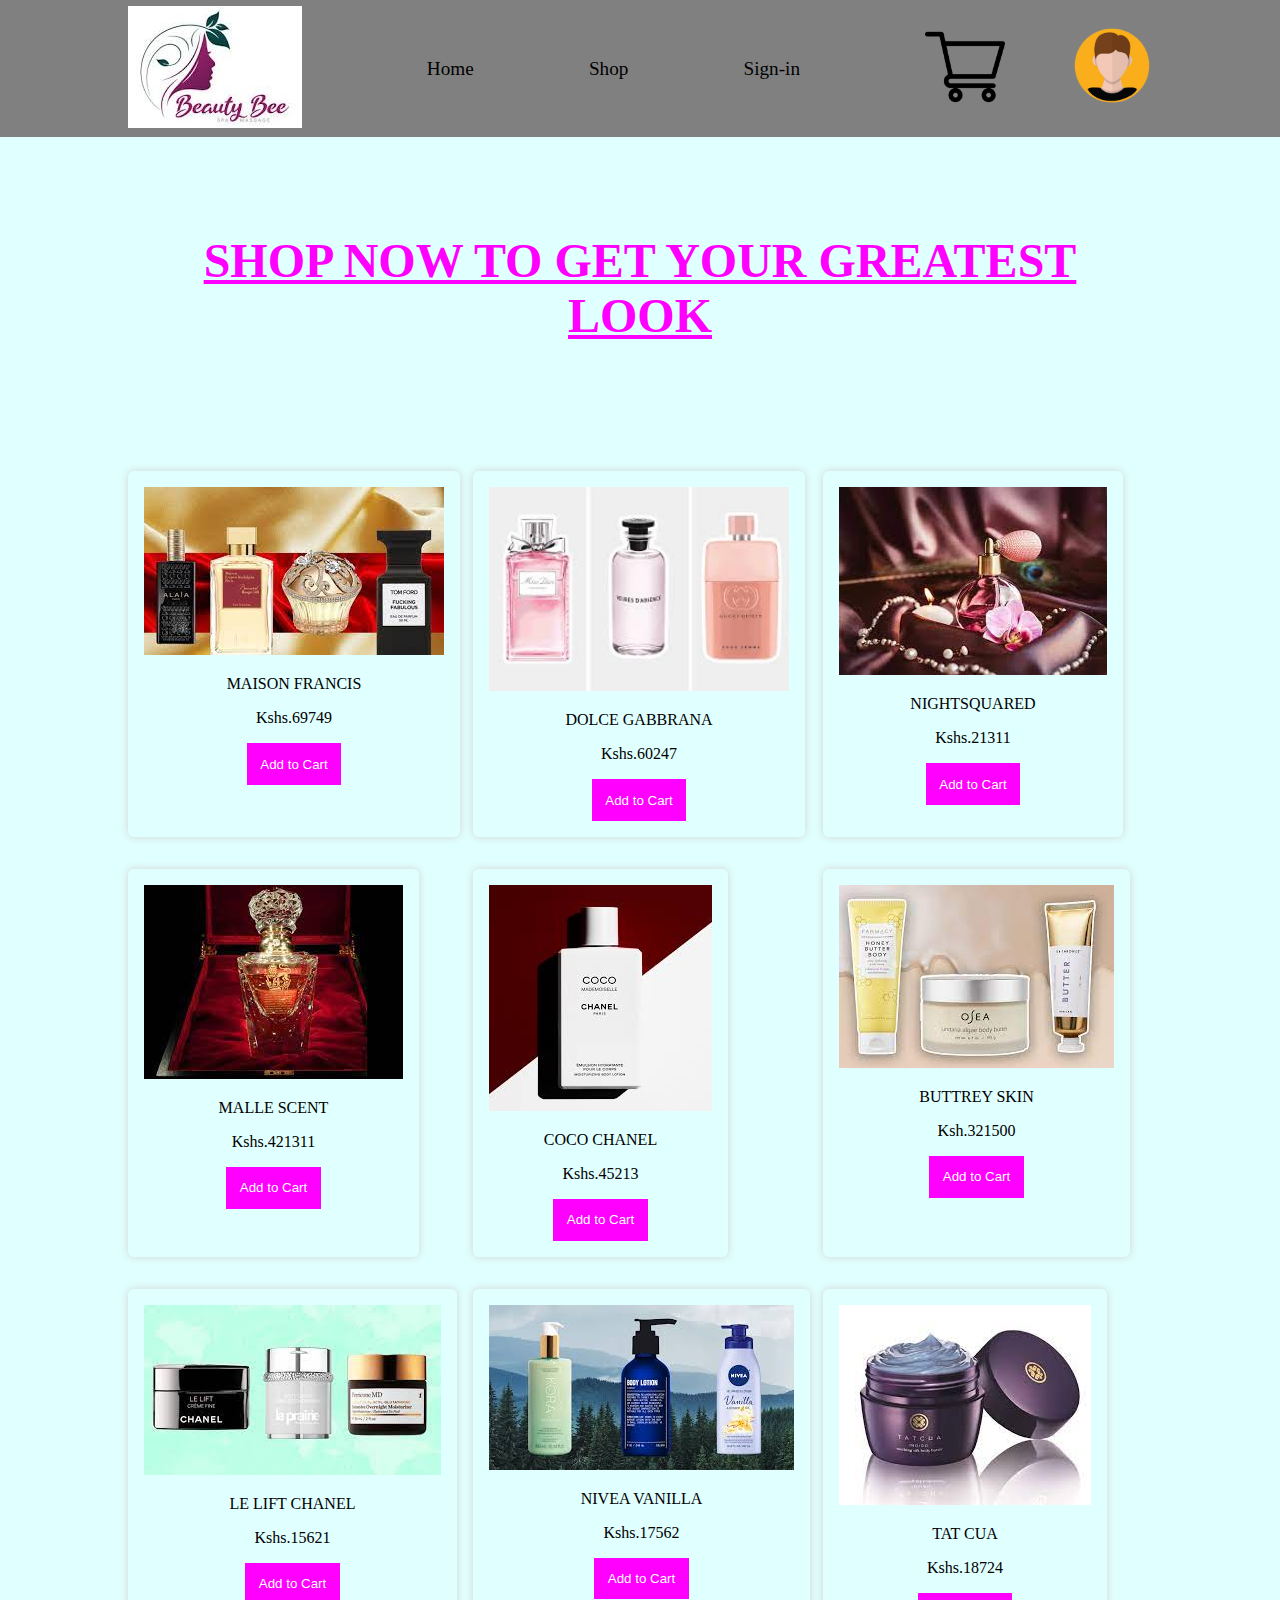
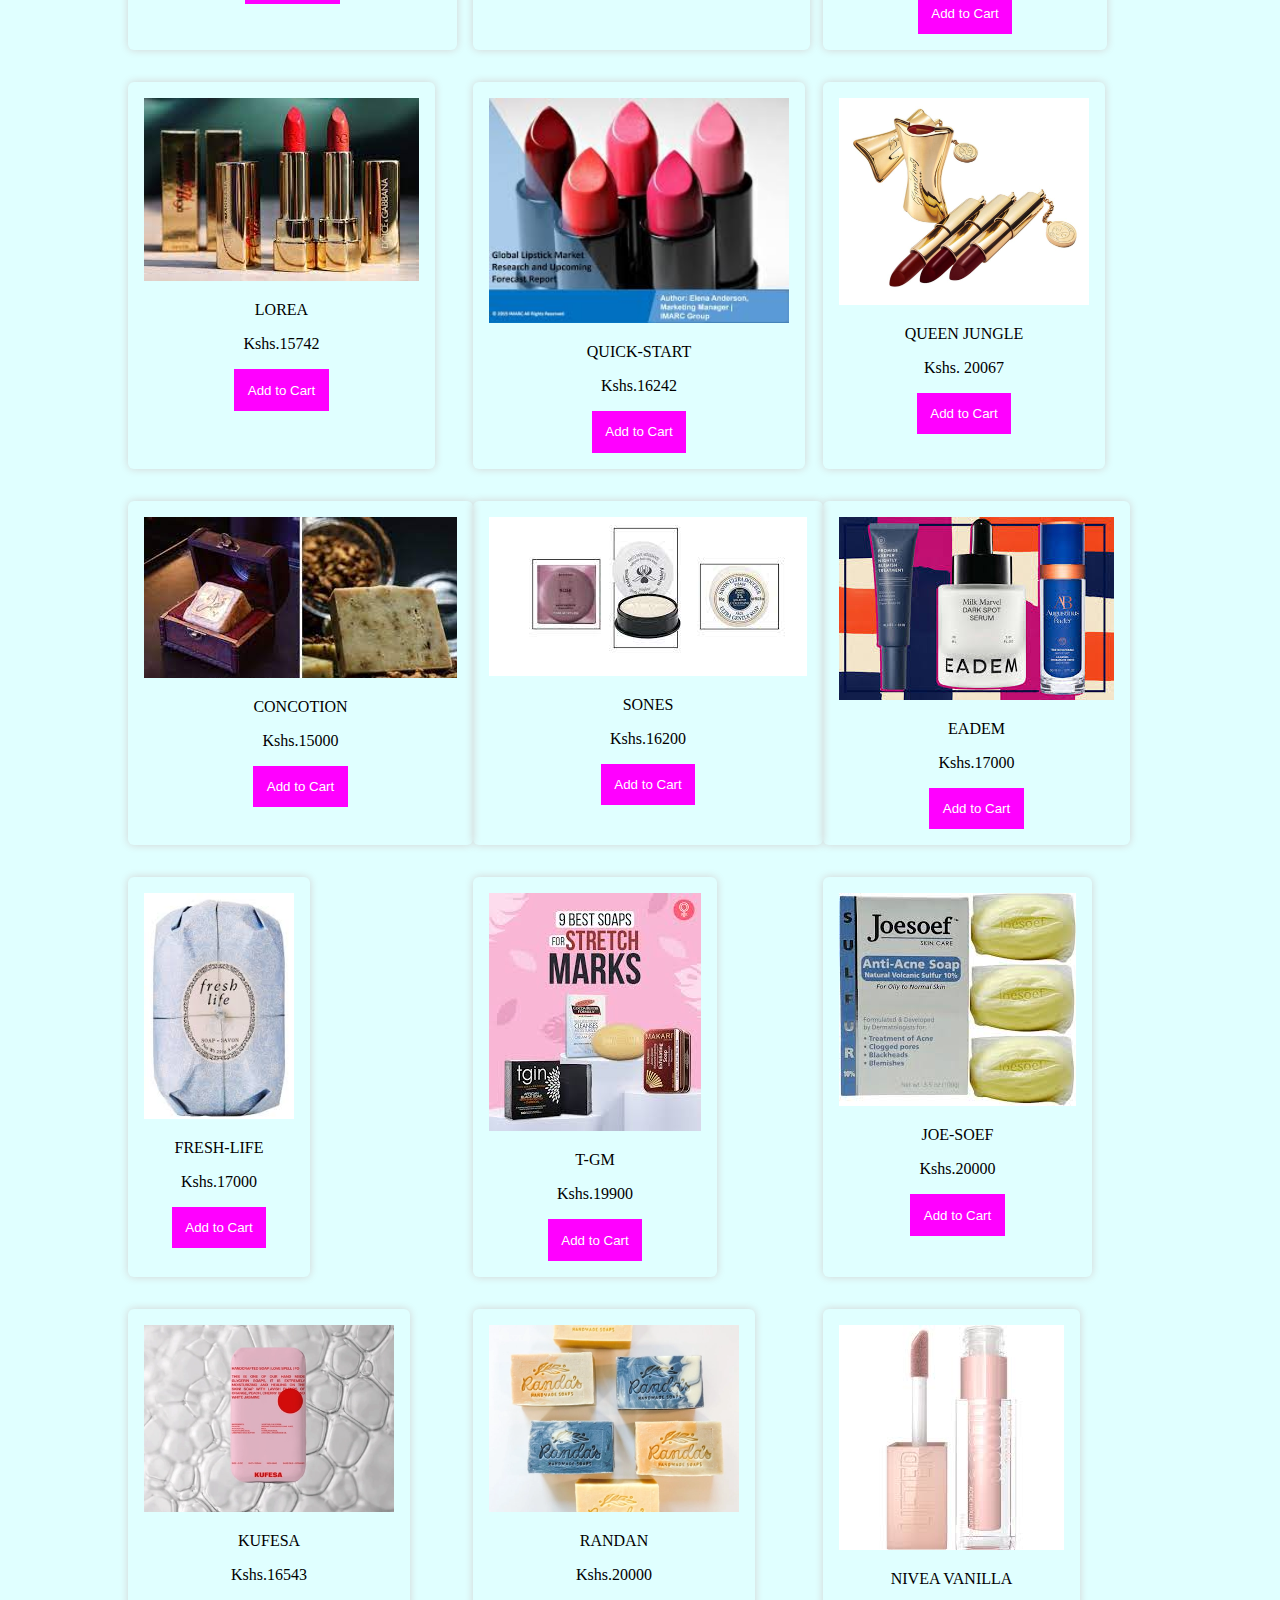
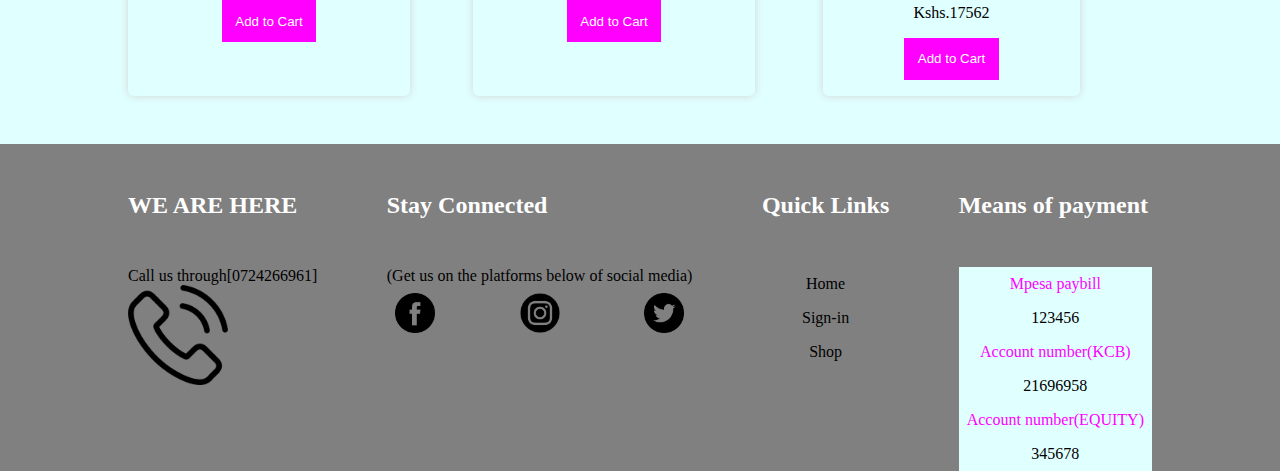
<file: shop.html>
<!DOCTYPE html>
<html lang="en">
  <head>
    <link
      href="https://fonts.googleapis.com/css2?family=Kanit:wght@400;700&display=swap"
      rel="stylesheet"
    />
    <link
      rel="stylesheet"
      href="https://cdnjs.cloudflare.com/ajax/libs/font-awesome/6.4.0/css/all.min.css"
      integrity="sha512-iecdLmaskl7CVkqkXNQ/ZH/XLlvWZOJyj7Yy7tcenmpD1ypASozpmT/E0iPtmFIB46ZmdtAc9eNBvH0H/ZpiBw=="
      crossorigin="anonymous"
      referrerpolicy="no-referrer"
    />
    <link rel="stylesheet" href="css/style.css" />
    <meta charset="UTF-8" />
    <meta http-equiv="X-UA-Compatible" content="IE=edge" />
    <meta name="viewport" content="width=device-width, initial-scale=1.0" />
    <title>Shop</title>
  </head>
  <body>
    <nav class="nav">
        <div class="container">
            <div class="nav__container">
            <div class="nav__container__left">
        <img src="images/logo.jpeg" alt="this is a beauty logo">
    </div>
    <div class="nav__container__right">
        <ul>
        <ul>
            <li><a href="index.html">Home</a></li>
            <li><a href="shop.html">Shop </a></li>
            <li><a href="signin.html">Sign-in</a></li>
            
      
        </ul>
    </div>
            
    <div class="nav__container__right__cart">
        <img width="80" src="images/shopping-cart.png" alt="">
        
        <div id="cart">
          <h4>CART SECTION</h4>
        </div>
  
      </div>
      <div class="nav__container__right__profile">
        <img   width="80" src="images/avatar.png" alt="">
      </div>
            </div>
    </div>
</nav>
<section class="shop__and__cart">
        <div class="container">
<div class="shop__and__cart__container">
    <div class="shop">
      <div>
        <h1>SHOP NOW TO GET YOUR GREATEST LOOK</h1>
        <div class="shop__image">
          <div class="shop__image__card">
            <div class="img">
              <img src="images/perfume1.jpeg" alt="" />
              <p>MAISON FRANCIS </p><p data-price="69749">Kshs.69749</p>
              <div class="shop__button--black">
                <button class="add-to-cart">Add to Cart</button>
              </div>
            </div>
          </div>
          <div class="shop__image__card">
            <div class="img">
              <img width="300" src="images/bo.jpeg" alt="" />
              <p>DOLCE GABBRANA</p><p data-price="60247">Kshs.60247</p>
              <div class="shop__button--black">
                <button class="add-to-cart">Add to Cart</button>
              </div>
            </div>
          </div>
          <div class="shop__image__card">
            <div class="img">
              <img src="images/perfume3.jpeg" alt="" />
              <p>NIGHTSQUARED </p><p data-price="21311"  >Kshs.21311</p>
              <div class="shop__button--black">
                <button class="add-to-cart">Add to Cart</button>
              </div>
            </div>
          </div>
          <div class="shop__image__card">
            <div class="img">
              <img src="images/perfume4.jpeg" alt="" />
              <p>MALLE SCENT </p><p data-price="421311">Kshs.421311</p>
              <div class="shop__button--black">
                <button class="add-to-cart">Add to Cart</button>
              </div>
            </div>
          </div>
          <div class="shop__image__card">
            <div class="img">
              <img src="images/lotion1.jpeg" alt="" />
              <p>COCO CHANEL</p><p data-price="45213">Kshs.45213</p>
              <div class="shop__button--black">
                <button class="add-to-cart">Add to Cart</button>
              </div>
            </div>
          </div>
          <div class="shop__image__card">
            <div class="img">
              <img src="images/lotion2.jpeg" alt="" />
              <p>BUTTREY SKIN</p><p data-price="321500">Ksh.321500</p>
              <div class="shop__button--black">
                <button class="add-to-cart">Add to Cart</button>
              </div>
            </div>
          </div>
          <div class="shop__image__card">
            <div class="img">
              <img src="images/lotion3.jpeg" alt="" />
              <p>LE LIFT CHANEL</p><p data-price="15621" >Kshs.15621</p>
              <div class="shop__button--black">
                <button class="add-to-cart">Add to Cart</button>
              </div>
            </div>
          </div>
          <div class="shop__image__card">
            <div class="img">
              <img src="images/lotion4.jpeg" alt="" />
              <p>NIVEA VANILLA</p><p data-price="17562" > Kshs.17562</p>
              <div class="shop__button--black">
                <button class="add-to-cart">Add to Cart</button>
              </div>
            </div>
          </div>
          <div class="shop__image__card">
            <div class="img">
              <img src="images/lotion6.jpeg" alt="" />
              <p>TAT CUA </p><p data-price="18724">Kshs.18724</p>
              <div class="shop__button--black">
                <button class="add-to-cart">Add to Cart</button>
              </div>
            </div>
          </div>
          <div class="shop__image__card">
            <div class="img">
              <img src="images/lipstick1.jpeg" alt="" />
              <p>LOREA</p><p  data-price="15742"> Kshs.15742</p>
              <div class="shop__button--black">
                <button class="add-to-cart">Add to Cart</button>
              </div>
            </div>
          </div>
          <div class="shop__image__card">
            <div class="img">
              <img width="300" src="images/weh.jpeg" alt="" />
              <p>QUICK-START </p><p data-price="16242"  >Kshs.16242</p>
              <div class="shop__button--black">
                <button class="add-to-cart">Add to Cart</button>
              </div>
            </div>
          </div>
          <div class="shop__image__card">
            <div class="img">
              <img width="250px" src="images/lipstick3.jpg" alt="" />
              <p>QUEEN JUNGLE </p><p data-price="20067"  >Kshs. 20067</p>
              <div class="shop__button--black">
                <button class="add-to-cart">Add to Cart</button>
              </div>
            </div>
          </div>
          <div class="shop__image__card">
            <div class="img">
              <img src="images/soap1.jpeg" alt="" />
              <p>CONCOTION</p><p data-price="15000" >Kshs.15000</p>
              <div class="shop__button--black">
                <button class="add-to-cart">Add to Cart</button>
              </div>
            </div>
          </div>
          <div class="shop__image__card">
            <div class="img">
              <img src="images/soap2.jpeg" alt="" />
              <p>SONES </p><p data-price="16200">Kshs.16200</p>
              <div class="shop__button--black">
                <button class="add-to-cart">Add to Cart</button>
              </div>
            </div>
          </div>
          <div class="shop__image__card">
            <div class="img">
              <img src="images/soap3.jpeg" alt="" />
              <p>EADEM </p><p data-price="17000"  >Kshs.17000</p>
              <div class="shop__button--black">
                <button class="add-to-cart">Add to Cart</button>
              </div>
            </div>
          </div>
          <div class="shop__image__card">
            <div class="img">
              <img width="150px" src="images/soap4.jpeg" alt="" />
              <p>FRESH-LIFE</p><p data-price="17000"> Kshs.17000</p>
              <div class="shop__button--black">
                <button class="add-to-cart">Add to Cart</button>
              </div>
            </div>
          </div>
          <div class="shop__image__card">
            <div class="img">
              <img src="images/soap5.jpeg" alt="" />
              <p>T-GM </p><p data-price="19900">Kshs.19900</p>
              <div class="shop__button--black">
                <button class="add-to-cart">Add to Cart</button>
              </div>
            </div>
          </div>
          <div class="shop__image__card">
            <div class="img">
              <img src="images/soap7.jpeg" alt="" />
              <p>JOE-SOEF</p><p data-price="20000" >Kshs.20000</p>
              <div class="shop__button--black">
                <button class="add-to-cart">Add to Cart</button>
              </div>
            </div>
          </div>
          <div class="shop__image__card">
            <div class="img">
              <img width="250px" src="images/soap-1.webp" alt="" />
              <p>KUFESA</p><p data-price="16543" >Kshs.16543</p>
              <div class="shop__button--black">
                <button class="add-to-cart">Add to Cart</button>
              </div>
            </div>
          </div>
          <div class="shop__image__card">
            <div class="img">
              <img width="250px" src="images/soap-2.webp" alt="" />
              <p>RANDAN</p> <p data-price="20000" >Kshs.20000</p>
              <div class="shop__button--black">
                <button class="add-to-cart">Add to Cart</button>
              </div>
            </div>
          </div>




          <div class="shop__image__card">
            <div class="img">
              <img src="images/glows.jpeg" alt="" />
              <p>NIVEA VANILLA</p><p data-price="17562" > Kshs.17562</p>
              <div class="shop__button--black">
                <button class="add-to-cart">Add to Cart</button>
              </div>
            </div>
          </div>


        </div>
      </div>
    </div>
          
          
    </div>
    </div>
  </section>
  <footer class="footer">
    <div class="container">
      <div class="footer__container">
        <div class="footer__contact">
          <h2>WE ARE HERE</h2>
          <p>Call us through[0724266961]</p>
          <img width="100px" src="images/phone.png" alt="" />
        </div>

        <div class="content">
          <h2>Stay Connected</h2>
          <p>(Get us on the platforms below of social media)</p>
          <div class="footer__socials">
            <ul>
              <li>
                <a href=""></a
                ><img
                  src="images/facebook.png"
                  alt="image of facebook"
                  width="40px"
                />
              </li>
              <li>
                <a href=""></a
                ><img
                  src="images/instagram.png"
                  alt="instagram image"
                  width="40px"
                />
              </li>
              <li>
                <a href=""></a
                ><img
                  src="images/twitter.png"
                  alt="twitter image"
                  width="40px"
                />
              </li>
            </ul>
          </div>
        </div>
        <div class="container__content">
          <h2>Quick Links</h2>
          <ul>
            <li><a href="index.html"></a><span>Home</span></li>
            <li><a href="signin.html"></a><span>Sign-in</span></li>
            <li><a href="shop.html"></a><span>Shop</span></li>
          </ul>
        </div>
        <div class="container__content">
          <div class="content__form">
            <h2>Means of payment</h2>
            <div class="form">
              <div>

                <ul>
                  <ul>
                    <li>
                      <a href=""></a>Mpesa paybill
                      <p>123456</p>
                    </li>

                    <li>
                      <a href=""></a>Account number(KCB)
                      <p>21696958</p>
                    </li>

                    <li>
                      <a href=""></a>Account number(EQUITY)
                      <p>345678</p>
                    </li>
                  </ul>
                </ul>
              </div>
            </div>
          </div>
        </div>
      </div>
    </div>
  </footer>
  <script src="js/cart.js"></script>
  

    </script>
  </body>
</html>
</file>
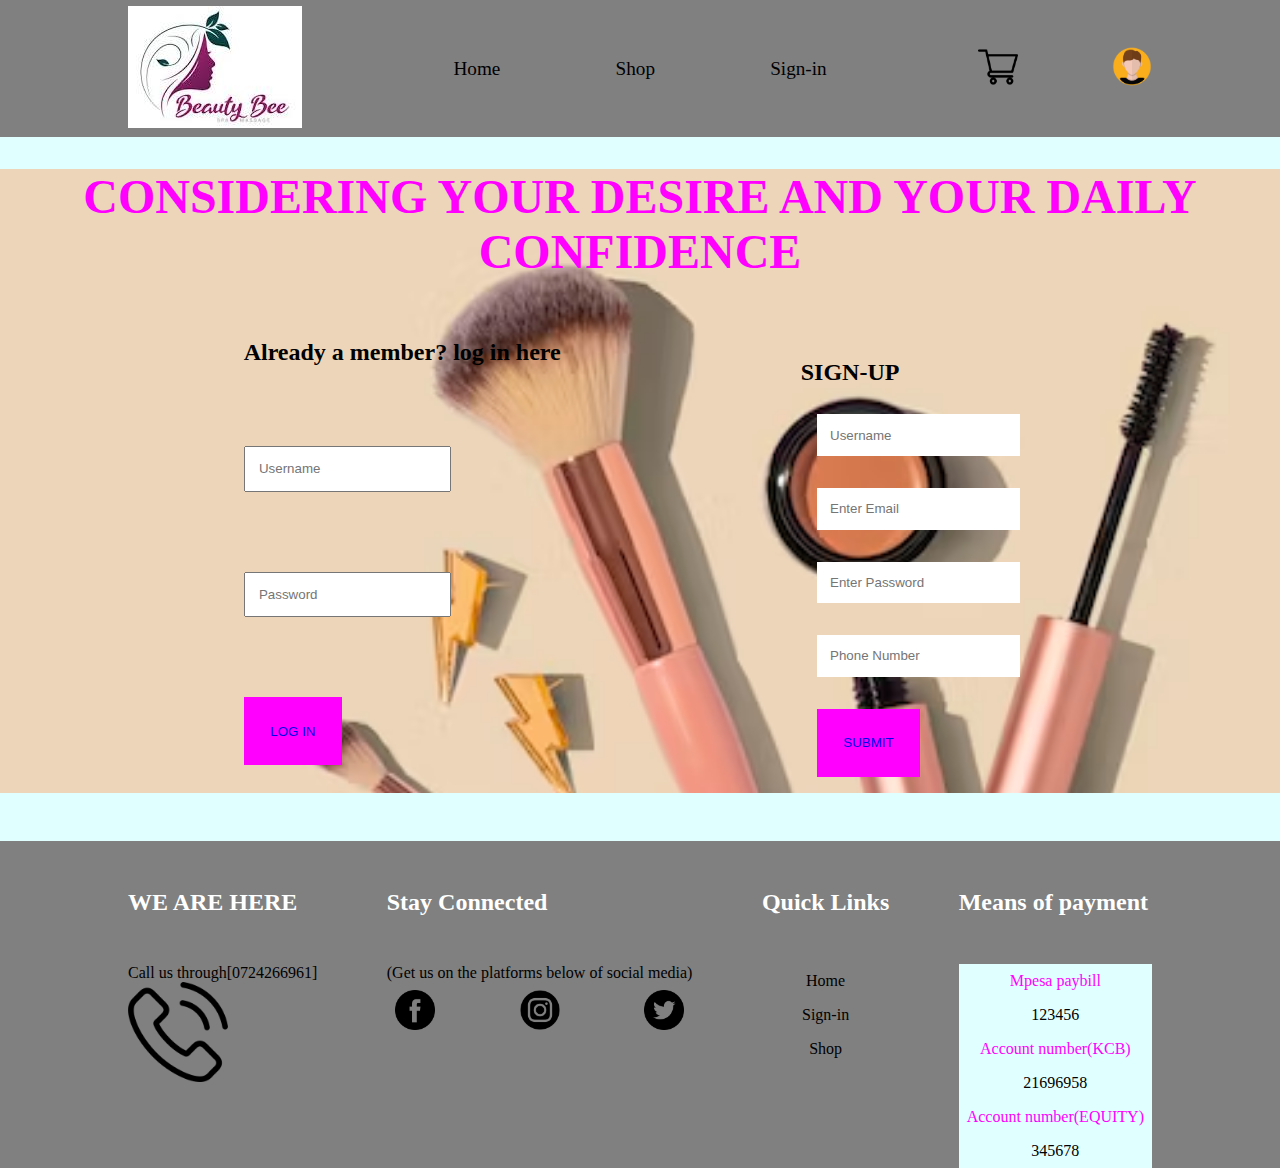
<file: signin.html>
<!DOCTYPE html>
<html lang="en">
  <head>
    <link
      href="https://fonts.googleapis.com/css2?family=Kanit:wght@400;700&display=swap"
      rel="stylesheet"
    />
    <link
      rel="stylesheet"
      href="https://cdnjs.cloudflare.com/ajax/libs/font-awesome/6.4.0/css/all.min.css"
      integrity="sha512-iecdLmaskl7CVkqkXNQ/ZH/XLlvWZOJyj7Yy7tcenmpD1ypASozpmT/E0iPtmFIB46ZmdtAc9eNBvH0H/ZpiBw=="
      crossorigin="anonymous"
      referrerpolicy="no-referrer"
    />
    <link rel="stylesheet" href="css/style.css" />
    <meta charset="UTF-8" />
    <meta http-equiv="X-UA-Compatible" content="IE=edge" />
    <meta name="viewport" content="width=device-width, initial-scale=1.0" />
    <title>Sign-in & Sign-out</title>
  </head>
  <body>
    <nav class="nav">
    <div class="container">
      <div class="nav__container">
        <div class="nav__container__left">
          <img src="images/logo.jpeg" alt="this is a beauty logo" />
        </div>
        <div class="nav__container__right">
          <ul>
            <li><a href="index.html">Home</a></li>
            <li><a href="shop.html">Shop </a></li>
            <li><a href="#">Sign-in</a></li>
          </ul>
        </div>
        <div class="nav__container__right__img">
          <img width="40" src="images/shopping-cart.png" alt="" />
        </div>
        <div class="nav__container__right__img">
          <img width="40" src="images/avatar.png" alt="" />
        </div>
      </div>
    </div>
  </nav>

    <section class="membership">
      <h1>CONSIDERING YOUR DESIRE AND YOUR DAILY CONFIDENCE</h1>

      <div class="container">
        <div class="membership__container">
          <div class="membership__element">
            <h3>Already a member? log in here</h3>
            <div>
              <input type="text" placeholder="Username" id="Username" />
            </div>
            <div>
              <input type="text" placeholder="Password" id=" password " />
            </div>
            <div>
              <button class="button__information">
                <a href="index.html">LOG IN</a>
              </button>
            </div>
          </div>

          <div class="membership__details">
            <h2>SIGN-UP</h2>

            <div>
              <input type="text" placeholder="Username" id="Username" />
            </div>
            <div>
              <input type="text" placeholder="Enter Email" id="email" />
            </div>
            <div>
              <input type="text" placeholder="Enter Password" id="Password" />
            </div>

            <div>
              <input type="text" placeholder="Phone Number" id="number" />
            </div>
            <div>
              <button class="button__information" id="submit">
                <a href="index.html">SUBMIT</a>
              </button>
            </div>
          </div>
        </div>
      </div>
    </section>

    <footer class="footer">
      <div class="container">
        <div class="footer__container">
          <div class="footer__contact">
            <h2>WE ARE HERE</h2>
            <p>Call us through[0724266961]</p>
            <img width="100px" src="images/phone.png" alt="" />
          </div>

          <div class="content">
            <h2>Stay Connected</h2>
            <p>(Get us on the platforms below of social media)</p>
            <div class="footer__socials">
              <ul>
                <li>
                  <a href=""></a
                  ><img
                    src="images/facebook.png"
                    alt="image of facebook"
                    width="40px"
                  />
                </li>
                <li>
                  <a href=""></a
                  ><img
                    src="images/instagram.png"
                    alt="instagram image"
                    width="40px"
                  />
                </li>
                <li>
                  <a href=""></a
                  ><img
                    src="images/twitter.png"
                    alt="twitter image"
                    width="40px"
                  />
                </li>
              </ul>
            </div>
          </div>
          <div class="container__content">
            <h2>Quick Links</h2>
            <ul>
              <li><a href=""></a><span>Home</span></li>
              <li><a href=""></a><span>Sign-in</span></li>
              <li><a href=""></a><span>Shop</span></li>
            </ul>
          </div>
          <div class="container__content">
            <div class="content__form">
              <h2>Means of payment</h2>
              <div class="form">
                <div>
                
                  <ul>
                    <ul>
                      <li>
                        <a href=""></a>Mpesa paybill
                        <p>123456</p>
                      </li>

                      <li>
                        <a href=""></a>Account number(KCB)
                        <p>21696958</p>
                      </li>

                      <li>
                        <a href=""></a>Account number(EQUITY)
                        <p>345678</p>
                      </li>
                    </ul>
                  </ul>
                </div>
              </div>
            </div>
          </div>
        </div>
      </div>
    </footer>
  </body>
</html>
</file>
<file: css/style.css>
* {
  padding: 0;
  margin: 0;
  box-sizing: border-box;
}

.container {
  width: 80%;
  margin: 0 auto;
}

a {
  text-decoration: none;
}

ul li {
  list-style: none;
}

P {
  margin-top: 1em;
  text-decoration: none;
}

h1 {
  color: magenta;
  font-size: 3rem;
}

.nav {
  background-color: gray;
}
.nav__container {
  display: flex;
  justify-content: space-between;
  align-items: center;
  flex-direction: row;
}
.nav__container__right ul {
  display: flex;
  justify-content: space-between;
  align-items: center;
  flex-direction: row;
}
.nav__container__right ul li {
  list-style-type: none;
  padding: 3em;
  font-size: 1.2rem;
}
.nav__container__right ul li a {
  text-decoration: none;
  color: black;
}
.nav__container__right__cart #cart {
  background-color: #fff;
  width: -moz-fit-content;
  width: fit-content;
  min-height: 100px;
  position: absolute;
  top: 10%;
  padding: 1em;
  box-shadow: 1px -1px 4px lightgray;
  display: none;
}
.nav__container__right__cart:hover #cart {
  display: block;
}

body {
  background-color: lightcyan;
}

.shop__and__cart {
  display: grid;
}
.shop__and__cart__container {
  gap: 2em;
}
.shop__and__cart__container .cart {
  background-color: lightgray;
  height: -moz-fit-content;
  height: fit-content;
  width: 100%;
}
.shop__and__cart__container .cart h1 {
  margin-top: 2em;
}
.shop p {
  text-align: center;
  margin-bottom: 1em;
}
.shop h1 {
  text-align: center;
  text-decoration: underline;
  margin-top: 2em;
  margin-bottom: 2em;
}
.shop__image {
  display: grid;
  grid-template-columns: repeat(3, 1fr);
  margin-top: 2em;
}
.shop__image__card {
  box-shadow: 0 0 8px lightgray;
  border-radius: 6px;
  width: -moz-fit-content;
  width: fit-content;
  padding: 1em;
  margin-top: 2em;
}
.shop__button--black {
  display: flex;
  justify-content: center;
  align-items: center;
  flex-direction: row;
}
.shop__button--black button {
  padding: 1em;
  color: white;
  background-color: magenta;
  border: none;
}

.hero {
  margin-top: 5em;
}
.hero p {
  text-align: center;
}
.hero__button--black {
  display: flex;
  justify-content: center;
  align-items: center;
  flex-direction: row;
}
.hero__button--black button {
  padding: 1em;
  background-color: magenta;
  color: white;
  border: none;
}
.hero h1 {
  text-align: center;
  margin-bottom: 2em;
  text-decoration: none;
}
.hero h2 {
  text-align: center;
  color: magenta;
  text-decoration: none;
}
.hero__container {
  gap: 2em;
  display: flex;
  justify-content: space-between;
  align-items: center;
  flex-direction: row;
}
.hero__container__content {
  border-radius: 2px 2px 2px solid gray;
}
.hero__container__content h1 {
  text-decoration: none;
}
.hero__container__card {
  box-shadow: 0 0 6px lightgray;
  border-radius: 6px;
  padding: 2em;
  margin-top: 2em;
  height: 40vh;
}

.products {
  display: flex;
  justify-content: space-between;
  align-items: center;
  flex-direction: row;
}
.products p {
  text-align: center;
}
.products__element {
  margin-top: 10em;
  text-align: center;
  color: magenta;
}
.products__images {
  display: flex;
  justify-content: center;
  align-items: center;
  flex-direction: row;
  padding: 2em;
  gap: 2em;
}
.products__img {
  gap: 2em;
}
.products__img__card {
  box-shadow: 0 0 6px lightgray;
  border-radius: 6px;
  padding: 2em;
  margin-top: 2em;
}

.blogs h2 {
  text-align: center;
  margin-bottom: 2em;
  color: magenta;
}
.blogs__container {
  display: flex;
  justify-content: space-between;
  align-items: center;
  flex-direction: row;
}
.blogs__container__card {
  box-shadow: 0 0 5px lightgray;
  width: 19%;
  border-radius: 5px;
}
.blogs__container__card__image img {
  width: 100%;
}
.blogs__button--black {
  display: flex;
  justify-content: center;
  align-items: center;
  flex-direction: row;
}
.blogs__button--black button {
  padding: 1em;
  background-color: magenta;
  color: white;
  border: none;
}

.about__element {
  margin-top: 10em;
  text-align: center;
  margin-bottom: 2em;
  color: magenta;
}
.about__content {
  display: flex;
  justify-content: space-between;
  align-items: flex-start;
  flex-direction: row;
}
.about__image {
  width: 40%;
}
.about__image img {
  width: 100%;
}
.about__story {
  width: 40%;
  font-size: 2rem;
}

.footer {
  background-color: gray;
}
.footer__container__wat {
  margin-top: 3.5em;
}
.footer__container {
  border-radius: 50;
  margin-top: 2em;
  display: flex;
  justify-content: space-between;
  align-items: flex-start;
  flex-direction: row;
  margin-top: 3em;
}
.footer__container h1 {
  color: white;
}
.footer__container h2 {
  color: white;
  margin-bottom: 2em;
  margin-top: 2em;
}
.footer__container h2 span {
  color: orange;
}
.footer__container h3 {
  color: white;
}
.footer__container ul {
  color: white;
  text-align: center;
}
.footer__container ul li {
  color: white;
  padding: 0.5em;
  font-size: 1rem;
}
.footer__container ul .subscribe {
  margin-top: 1em;
  padding: 2em;
  background-color: black;
  font-size: 0;
}
.footer__container ul span {
  color: black;
}
.footer__container .content__form .payment {
  display: flex;
  justify-content: flex-start;
  align-items: flex-start;
  flex-direction: row;
}
.footer__container .content__form .payment h2 {
  text-align: center;
}
.footer__container .content__form .form {
  border: 2px lightgray;
  height: -moz-fit-content;
  height: fit-content;
  font-size: 1rem;
  background-color: lightcyan;
}
.footer__container .content__form .form p {
  color: black;
}
.footer__container .content__form .form li {
  color: magenta;
}
.footer__container .content__form .form h3 {
  color: magenta;
  font: 1rem;
}
.footer__container .content__form .form button {
  color: white;
  background-color: magenta;
  border-radius: 5px;
  box-shadow: none;
  border: none;
}
.footer__container .content__form .form input {
  border-radius: 5px;
  border-color: none;
  border: none;
}
.footer__socials ul {
  display: flex;
  justify-content: space-between;
  align-items: flex-start;
  flex-direction: row;
}

.membership {
  background-image: url(https://lavendermise64.github.io/lavister-s-cosmetics/images/hey.avif);
  background-repeat: no-repeat;
  background-size: cover;
  margin-top: 2em;
}
.membership h1 {
  text-align: center;
}
.membership__container {
  margin-top: 2em;
  display: flex;
  justify-content: center;
  align-items: center;
  flex-direction: row;
  gap: 15em;
}
.membership__details {
  margin-top: 3em;
}
.membership__details h2 {
  margin-bottom: 0.5em;
}
.membership__details input {
  padding: 1em;
  border: none;
}
.membership__details div {
  padding: 1em;
}
.membership__details div h2 {
  font-size: 1.5rem;
}
.membership__details .button__information {
  padding: 2em;
  border: none;
  background-color: magenta;
}
.membership__element div {
  margin-top: 5em;
}
.membership__element div input {
  padding: 1em;
}
.membership__element h3 {
  font-size: 1.5rem;
}
.membership__element .button__information {
  padding: 2em;
  background-color: magenta;
  color: white;
  border: none;
}
</file>
